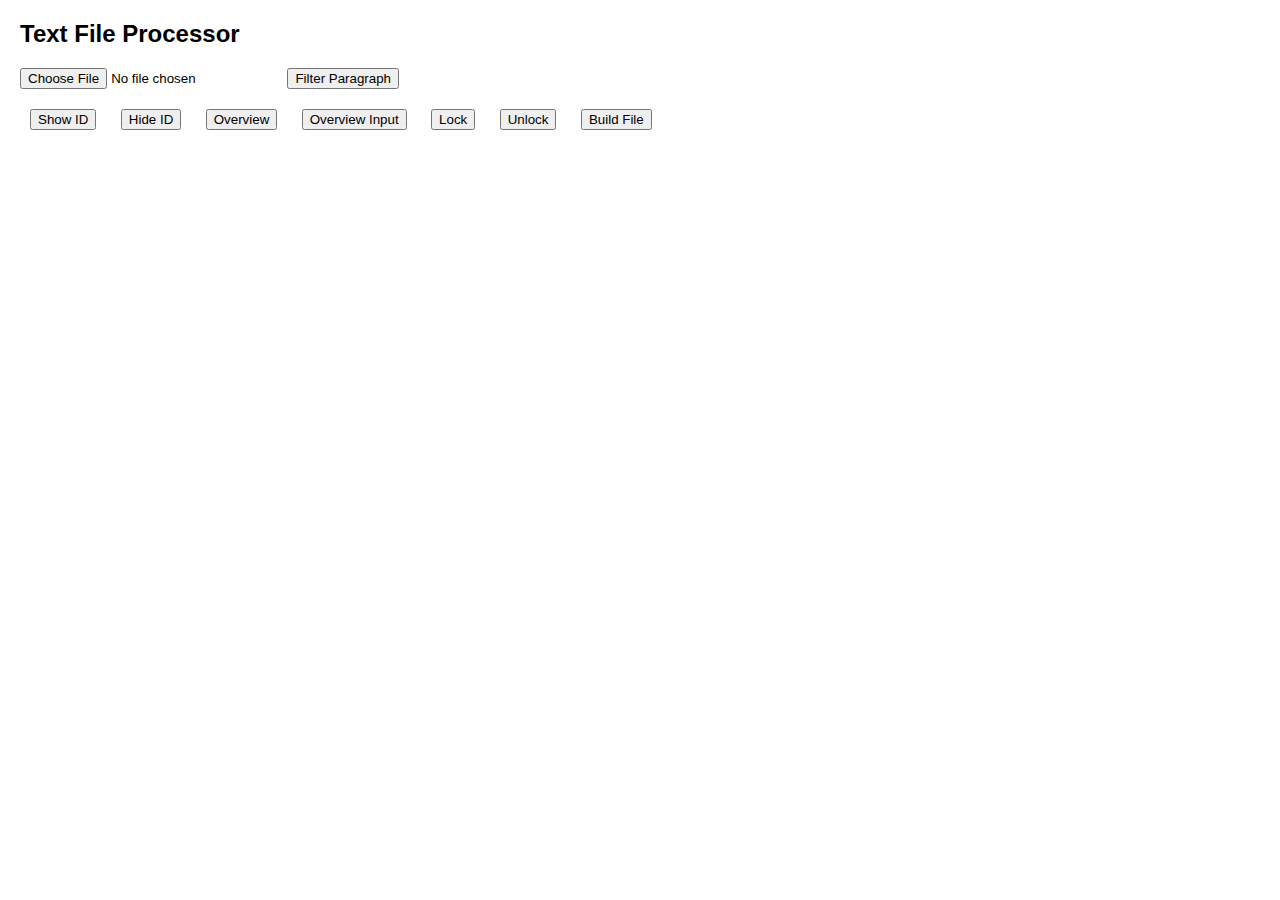
<file: index.html>
<!DOCTYPE html>
<html lang="en">
<head>
    <meta charset="UTF-8">
    <meta name="viewport" content="width=device-width, initial-scale=1.0">
    <title>Text File Processor</title>
    <link rel="stylesheet" href="styles.css">
</head>
<body>
    <h1>Text File Processor</h1>

    <!-- Upload Section -->
    <input type="file" id="fileInput" accept=".txt">
    <button id="filterBtn">Filter Paragraph</button>
    
    <!-- Output Section -->
    <div id="output"></div>

    <!-- Action Buttons -->
    <div>
        <button id="showIdBtn">Show ID</button>
        <button id="hideIdBtn">Hide ID</button>
        <button id="overviewBtn">Overview</button>
        <button id="overviewInputBtn">Overview Input</button>
        <button id="lockBtn">Lock</button>
        <button id="unlockBtn">Unlock</button>
        <button id="buildFileBtn">Build File</button>
    </div>

    <!-- Overview Display -->
    <textarea id="overviewDisplay" style="display:none;"></textarea>
    <textarea id="overviewInput" style="display:none;"></textarea>

    <script src="script.js"></script>
</body>
</html>
</file>
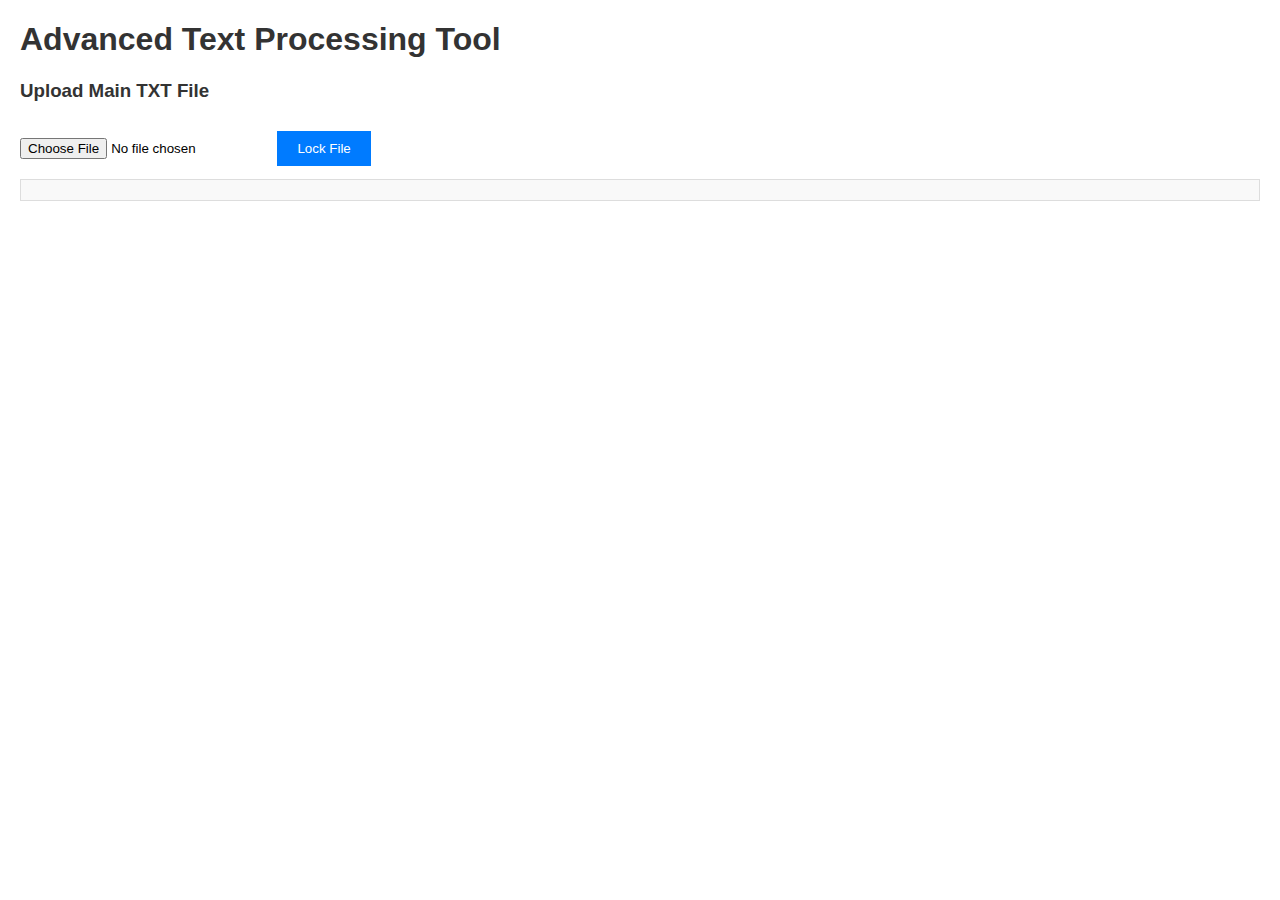
<file: index2.html>
<!DOCTYPE html>
<html lang="en">
<head>
    <meta charset="UTF-8">
    <meta name="viewport" content="width=device-width, initial-scale=1.0">
    <title>Advanced Text Processing Tool</title>
    <link rel="stylesheet" href="style2.css">
</head>
<body>
    <h1>Advanced Text Processing Tool</h1>
    <div>
        <h3>Upload Main TXT File</h3>
        <input type="file" id="mainFileInput" accept=".txt">
        <button id="lockButton">Lock File</button>
        <button id="unlockButton" class="hidden">Unlock File</button>
    </div>

    <div id="changeFileSection" class="hidden">
        <h3>Upload Change TXT File</h3>
        <input type="file" id="changeFileInput" accept=".txt">
        <button id="applyChangesButton">Apply Changes</button>
    </div>

    <!-- Download button to download the filtered text -->
    <div id="downloadSection" class="hidden">
        <h3>Download Filtered Text File</h3>
        <a id="downloadLink" download="filtered_text.txt">Download Filtered Text</a>
    </div>

    <pre id="output"></pre>

    <script src="script2.js"></script>
</body>
</html>
</file>
<file: styles.css>
body {
    font-family: Arial, sans-serif;
    margin: 20px;
}

h1 {
    font-size: 24px;
    margin-bottom: 10px;
}

button {
    margin: 10px;
}

textarea {
    width: 100%;
    height: 200px;
    margin-top: 10px;
}

#output .content-box {
    border: 1px solid #ccc;
    padding: 10px;
    margin-bottom: 10px;
}

.hidden {
    display: none;
}
</file>
<file: style2.css>
body {
    font-family: Arial, sans-serif;
    margin: 20px;
}

.hidden {
    display: none;
}

h1, h3 {
    color: #333;
}

button {
    margin-top: 10px;
    padding: 10px 20px;
    background-color: #007bff;
    color: white;
    border: none;
    cursor: pointer;
}

button:disabled {
    background-color: #ccc;
    cursor: not-allowed;
}

pre {
    background-color: #f9f9f9;
    border: 1px solid #ddd;
    padding: 10px;
    max-height: 400px;
    overflow-y: auto;
    white-space: pre-wrap;
    word-wrap: break-word;
}
</file>
